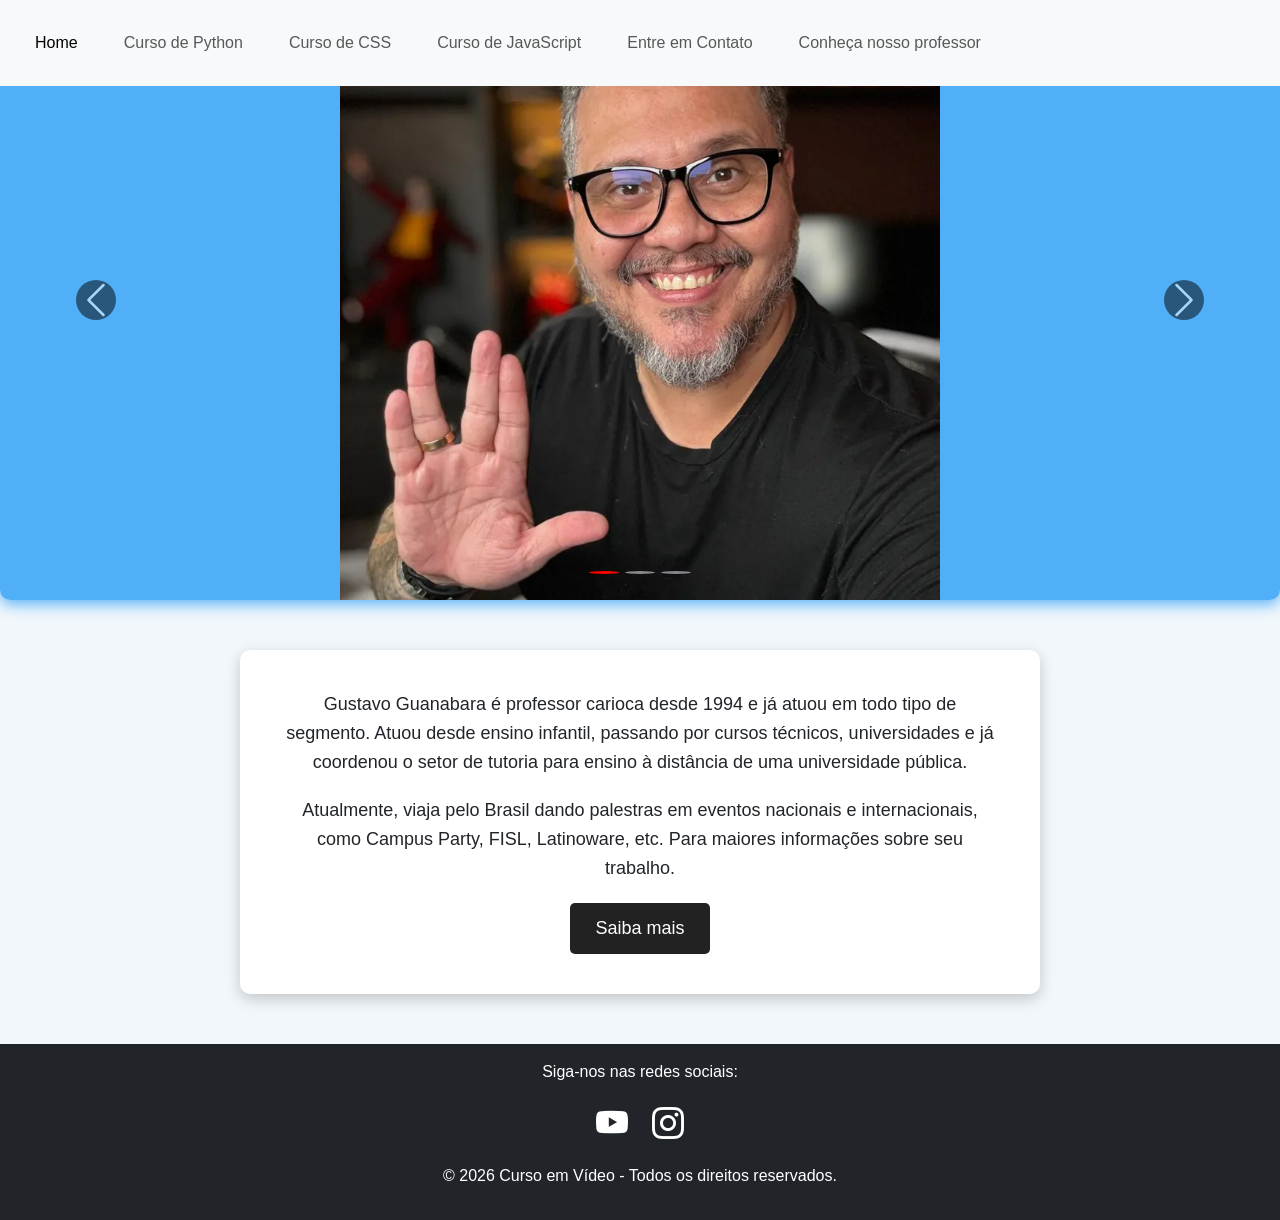
<file: bio.html>
<!DOCTYPE html>
<html lang="en">
<head>
    <meta charset="UTF-8">
    <meta name="viewport" content="width=device-width, initial-scale=1.0">
     <title>biografia</title>

     <link rel="stylesheet" href="https://cdn.jsdelivr.net/npm/bootstrap-icons@1.11.3/font/bootstrap-icons.min.css">
     
    <link href="https://cdn.jsdelivr.net/npm/bootstrap@5.3.8/dist/css/bootstrap.min.css" rel="stylesheet" integrity="sha384-sRIl4kxILFvY47J16cr9ZwB07vP4J8+LH7qKQnuqkuIAvNWLzeN8tE5YBujZqJLB" crossorigin="anonymous">

    <link rel="stylesheet" href="estilização.css">

  
</head>
<body>
<nav class="navbar navbar-expand-lg bg-body-tertiary fixed-top">
  <div class="container-fluid">
    <button class="navbar-toggler" type="button" data-bs-toggle="collapse" data-bs-target="#navbarNav" aria-controls="navbarNav" aria-expanded="false" aria-label="Toggle navigation">
      <span class="navbar-toggler-icon"></span>
    </button>
    <div class="collapse navbar-collapse" id="navbarNav">
      <ul class="navbar-nav">
        <li class="nav-item">
          <a class="nav-link active" aria-current="page" href="index.html">Home</a>
        </li>
        <li class="nav-item">
          <a class="nav-link" href="cursop.html">Curso de Python</a>
        </li>
        <li class="nav-item">
          <a class="nav-link" href="cursocss.html">Curso de CSS</a>
        </li>
        <li>
            <a class="nav-link" href="cursoJS.html">Curso de JavaScript</a>
            <li>
            <a class=" nav-link" href="contato.html">Entre em Contato</a>
            </li>
        </li>
        <li>
          <a class="nav-link" href="bio.html">Conheça nosso professor</a>
        </li>
      </ul>
    </div>
  </div>
</nav>
      
<main>


 <div id="carouselExampleIndicators" class="carousel slide">
  <div class="carousel-indicators">
    <button type="button" data-bs-target="#carouselExampleIndicators" data-bs-slide-to="0" class="active" aria-current="true" aria-label="Slide 1"></button>
    <button type="button" data-bs-target="#carouselExampleIndicators" data-bs-slide-to="1" aria-label="Slide 2"></button>
    <button type="button" data-bs-target="#carouselExampleIndicators" data-bs-slide-to="2" aria-label="Slide 3"></button>
  </div>
  <div class="carousel-inner">
    <div class="carousel-item active">
      <img src="imagem/foto1.webp" class="img-fluid" alt="foto do Gustavo Guanabara">
    </div>
    <div class="carousel-item">
      <img src="imagem/foto2.webp" class="img-fluid" alt="foto do Gustavo Guanabara">
    </div>
    <div class="carousel-item">
      <img src="imagem/foto3.webp" class="img-fluid"  alt="foto do Gustavo Guanabara">
    </div>
  </div>
  <button class="carousel-control-prev" type="button" data-bs-target="#carouselExampleIndicators" data-bs-slide="prev">
    <span class="carousel-control-prev-icon" aria-hidden="true"></span>
    <span class="visually-hidden">Previous</span>
  </button>
  <button class="carousel-control-next" type="button" data-bs-target="#carouselExampleIndicators" data-bs-slide="next">
    <span class="carousel-control-next-icon" aria-hidden="true"></span>
    <span class="visually-hidden">Next</span>
  </button>
</div>


<section class="curso">
<p>
    Gustavo Guanabara é professor carioca desde 1994 e já atuou em todo tipo de segmento.
Atuou desde ensino infantil, passando por cursos técnicos, universidades e já coordenou o setor de tutoria para ensino à distância de uma universidade pública.
</p>
<p>
   Atualmente, viaja pelo Brasil dando palestras em eventos nacionais e internacionais, como Campus Party, FISL, Latinoware, etc.

Para maiores informações sobre seu trabalho.
</p>
<a href="https://about.me/guanabara" class="botao">Saiba mais</a>

</main>

<footer class="bg-dark text-white text-center p-3 mt-auto">
    <p>Siga-nos nas redes sociais:</p>

    <ul class="list-unstyled d-flex justify-content-center gap-4">
        <li>
            <a href="https://www.youtube.com/cursoemvideo" target="_blank" class="text-white">
                <i class="bi bi-youtube" style="font-size: 2rem;"></i>
            </a>
        </li>
        <li>
            <a href="https://www.instagram.com/cursoemvideo/" target="_blank" class="text-white">
                <i class="bi bi-instagram" style="font-size: 2rem;"></i>
            </a>
        </li>
    </ul>

    <p>&copy; 2026 Curso em Vídeo - Todos os direitos reservados.</p>
</footer>

<script src="https://cdn.jsdelivr.net/npm/bootstrap@5.3.8/dist/js/bootstrap.bundle.min.js" 
integrity="sha384-FKyoEForCGlyvwx9Hj09JcYn3nv7wiPVlz7YYwJrWVcXK/BmnVDxM+D2scQbITxI" crossorigin="anonymous"></script>


</body>

</html>
</file>
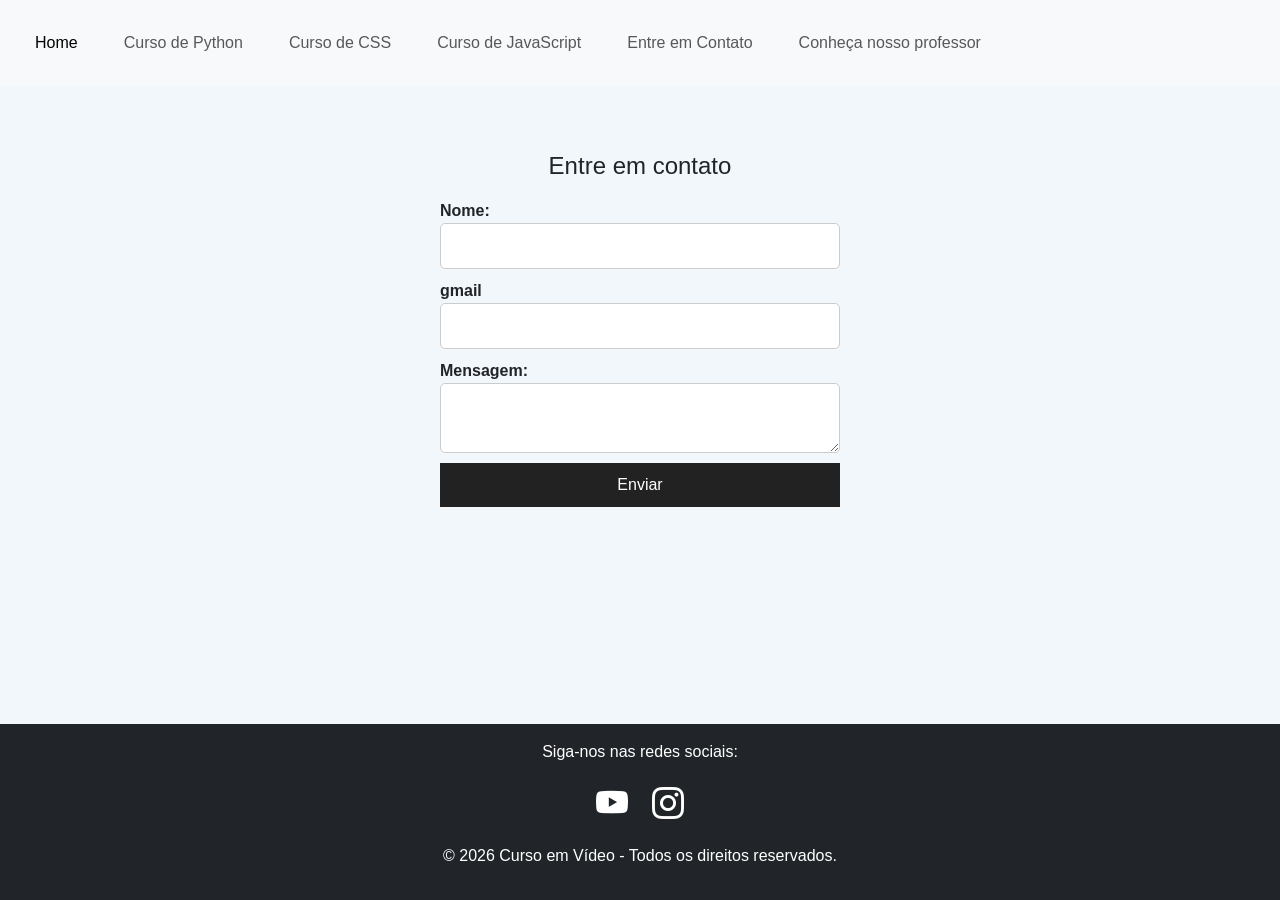
<file: contato.html>
<!DOCTYPE html>
<html lang="pt-br">
<head>
    <meta charset="UTF-8">
    <meta name="viewport" content="width=device-width, initial-scale=1.0">
    <title>Document</title>

     <link rel="stylesheet" href="https://cdn.jsdelivr.net/npm/bootstrap-icons@1.11.3/font/bootstrap-icons.min.css">

     <link href="https://cdn.jsdelivr.net/npm/bootstrap@5.3.8/dist/css/bootstrap.min.css" rel="stylesheet" integrity="sha384-sRIl4kxILFvY47J16cr9ZwB07vP4J8+LH7qKQnuqkuIAvNWLzeN8tE5YBujZqJLB" crossorigin="anonymous">

     <link rel="stylesheet" href="estilização.css">

</head>
<body>
<nav class="navbar navbar-expand-lg bg-body-tertiary fixed-top">
  <div class="container-fluid">
    <button class="navbar-toggler" type="button" data-bs-toggle="collapse" data-bs-target="#navbarNav" aria-controls="navbarNav" aria-expanded="false" aria-label="Toggle navigation">
      <span class="navbar-toggler-icon"></span>
    </button>
    <div class="collapse navbar-collapse" id="navbarNav">
      <ul class="navbar-nav">
        <li class="nav-item">
          <a class="nav-link active" aria-current="page" href="index.html">Home</a>
        </li>
        <li class="nav-item">
          <a class="nav-link" href="cursop.html">Curso de Python</a>
        </li>
        <li class="nav-item">
          <a class="nav-link" href="cursocss.html">Curso de CSS</a>
        </li>
        <li>
            <a class="nav-link" href="cursoJS.html">Curso de JavaScript</a>
            <li>
            <a class=" nav-link" href="contato.html">Entre em Contato</a>
            </li>
        </li>
        <li>
          <a class="nav-link" href="bio.html">Conheça nosso professor</a>
        </li>
      </ul>
    </div>
  </div>
</nav>
      
<br>
<br>
<br>

<main>

 <section id="contato.html">

        <h4>Entre em contato</h4>
        <form>

            <label for="nome">Nome:</label>
            <input type="text" id="nome" name="nome" required>

            <label for="gmail">gmail</label>
            <input form="gmail" id="gmail" name="gmail" required>

            <label for="mensagem">Mensagem:</label>
            <textarea form="mensagem" id="mensagem" name="mensagem" required></textarea>

            <button type="submit">Enviar</button>

        </form>


      </main>

</section>

<footer class="bg-dark text-white text-center p-3 mt-auto">
    <p>Siga-nos nas redes sociais:</p>

    <ul class="list-unstyled d-flex justify-content-center gap-4">
        <li>
            <a href="https://www.youtube.com/cursoemvideo" target="_blank" class="text-white">
                <i class="bi bi-youtube" style="font-size: 2rem;"></i>
            </a>
        </li>
        <li>
            <a href="https://www.instagram.com/cursoemvideo/" target="_blank" class="text-white">
                <i class="bi bi-instagram" style="font-size: 2rem;"></i>
            </a>
        </li>
    </ul>

    <p>&copy; 2026 Curso em Vídeo - Todos os direitos reservados.</p>
</footer>
<script src="https://cdn.jsdelivr.net/npm/bootstrap@5.3.8/dist/js/bootstrap.bundle.min.js" integrity="sha384-FKyoEForCGlyvwx9Hj09JcYn3nv7wiPVlz7YYwJrWVcXK/BmnVDxM+D2scQbITxI" crossorigin="anonymous"></script>

</body>
</html>
</file>
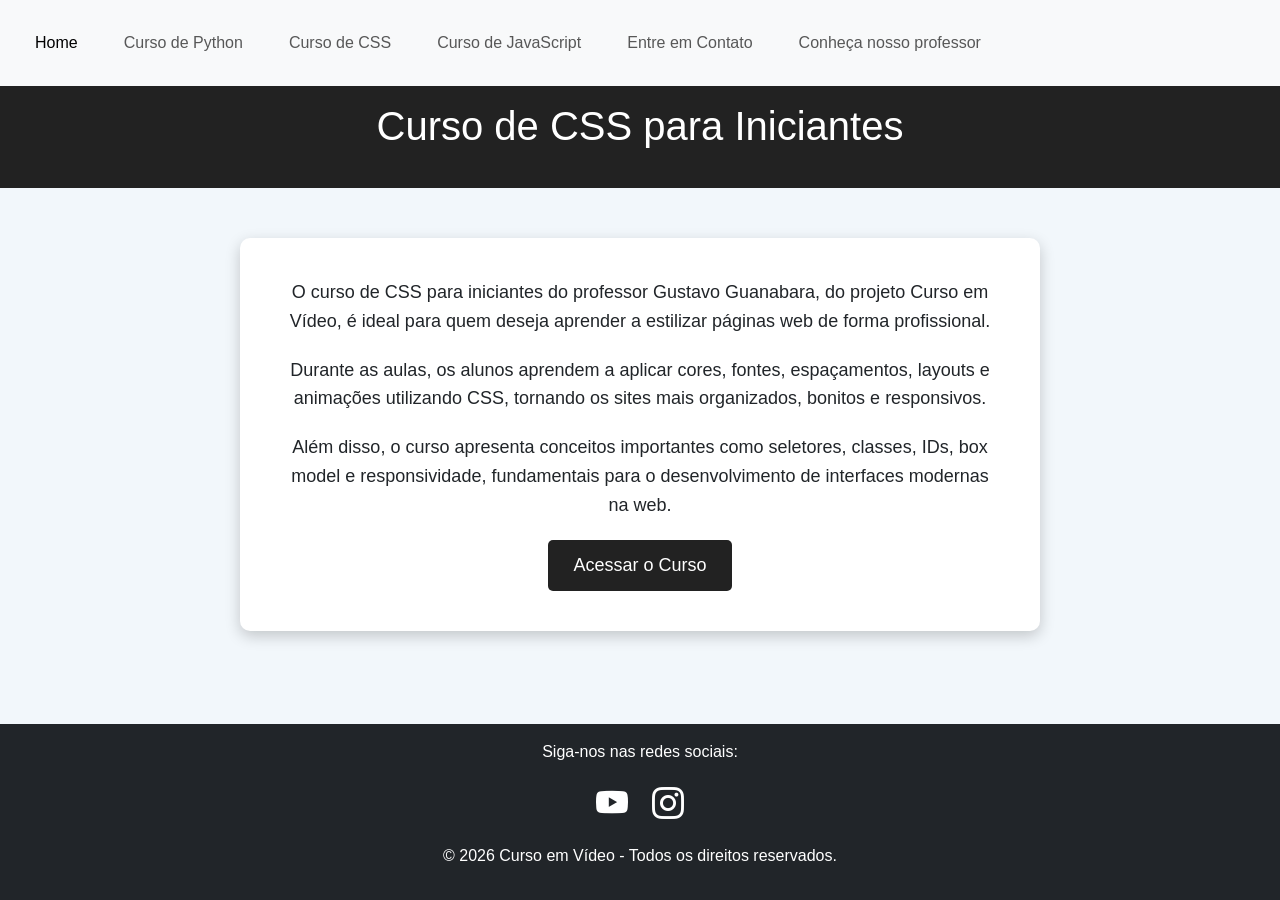
<file: cursocss.html>
<!DOCTYPE html>
<html lang="pt-br">
<head>
<meta charset="UTF-8">
<meta name="viewport" content="width=device-width, initial-scale=1.0">
<title>Curso de CSS</title>

 <link rel="stylesheet" href="https://cdn.jsdelivr.net/npm/bootstrap-icons@1.11.3/font/bootstrap-icons.min.css">

<link href="https://cdn.jsdelivr.net/npm/bootstrap@5.3.8/dist/css/bootstrap.min.css" rel="stylesheet" integrity="sha384-sRIl4kxILFvY47J16cr9ZwB07vP4J8+LH7qKQnuqkuIAvNWLzeN8tE5YBujZqJLB" crossorigin="anonymous">

<link rel="stylesheet" href="estilização.css">
</head>

<body>
<nav class="navbar navbar-expand-lg bg-body-tertiary fixed-top">
  <div class="container-fluid">
    <button class="navbar-toggler" type="button" data-bs-toggle="collapse" data-bs-target="#navbarNav" aria-controls="navbarNav" aria-expanded="false" aria-label="Toggle navigation">
      <span class="navbar-toggler-icon"></span>
    </button>
    <div class="collapse navbar-collapse" id="navbarNav">
      <ul class="navbar-nav">
        <li class="nav-item">
          <a class="nav-link active" aria-current="page" href="index.html">Home</a>
        </li>
        <li class="nav-item">
          <a class="nav-link" href="cursop.html">Curso de Python</a>
        </li>
        <li class="nav-item">
          <a class="nav-link" href="cursocss.html">Curso de CSS</a>
        </li>
        <li>
            <a class="nav-link" href="cursoJS.html">Curso de JavaScript</a>
            <li>
            <a class=" nav-link" href="contato.html">Entre em Contato</a>
            </li>
        </li>
        <li>
          <a class="nav-link" href="bio.html">Conheça nosso professor</a>
        </li>
      </ul>
    </div>
  </div>
</nav>
      
<br>
<br>
<br>

<main>

<header>
<h1>Curso de CSS para Iniciantes</h1>
</header>

<section class="curso">

<p>
O curso de CSS para iniciantes do professor Gustavo Guanabara, do projeto Curso em Vídeo, é ideal para quem deseja aprender a estilizar páginas web de forma profissional.
</p>

<p>
Durante as aulas, os alunos aprendem a aplicar cores, fontes, espaçamentos, layouts e animações utilizando CSS, tornando os sites mais organizados, bonitos e responsivos.
</p>

<p>
Além disso, o curso apresenta conceitos importantes como seletores, classes, IDs, box model e responsividade, fundamentais para o desenvolvimento de interfaces modernas na web.
</p>

<a href="https://www.cursoemvideo.com/" class="botao">Acessar o Curso</a>
</section>

</main>



<footer class="bg-dark text-white text-center p-3 mt-auto">
    <p>Siga-nos nas redes sociais:</p>

    <ul class="list-unstyled d-flex justify-content-center gap-4">
        <li>
            <a href="https://www.youtube.com/cursoemvideo" target="_blank" class="text-white">
                <i class="bi bi-youtube" style="font-size: 2rem;"></i>
            </a>
        </li>
        <li>
            <a href="https://www.instagram.com/cursoemvideo/" target="_blank" class="text-white">
                <i class="bi bi-instagram" style="font-size: 2rem;"></i>
            </a>
        </li>
    </ul>

    <p>&copy; 2026 Curso em Vídeo - Todos os direitos reservados.</p>
</footer>

<script src="https://cdn.jsdelivr.net/npm/bootstrap@5.3.8/dist/js/bootstrap.bundle.min.js" integrity="sha384-FKyoEForCGlyvwx9Hj09JcYn3nv7wiPVlz7YYwJrWVcXK/BmnVDxM+D2scQbITxI" crossorigin="anonymous"></script>

</body>
</html>
</file>
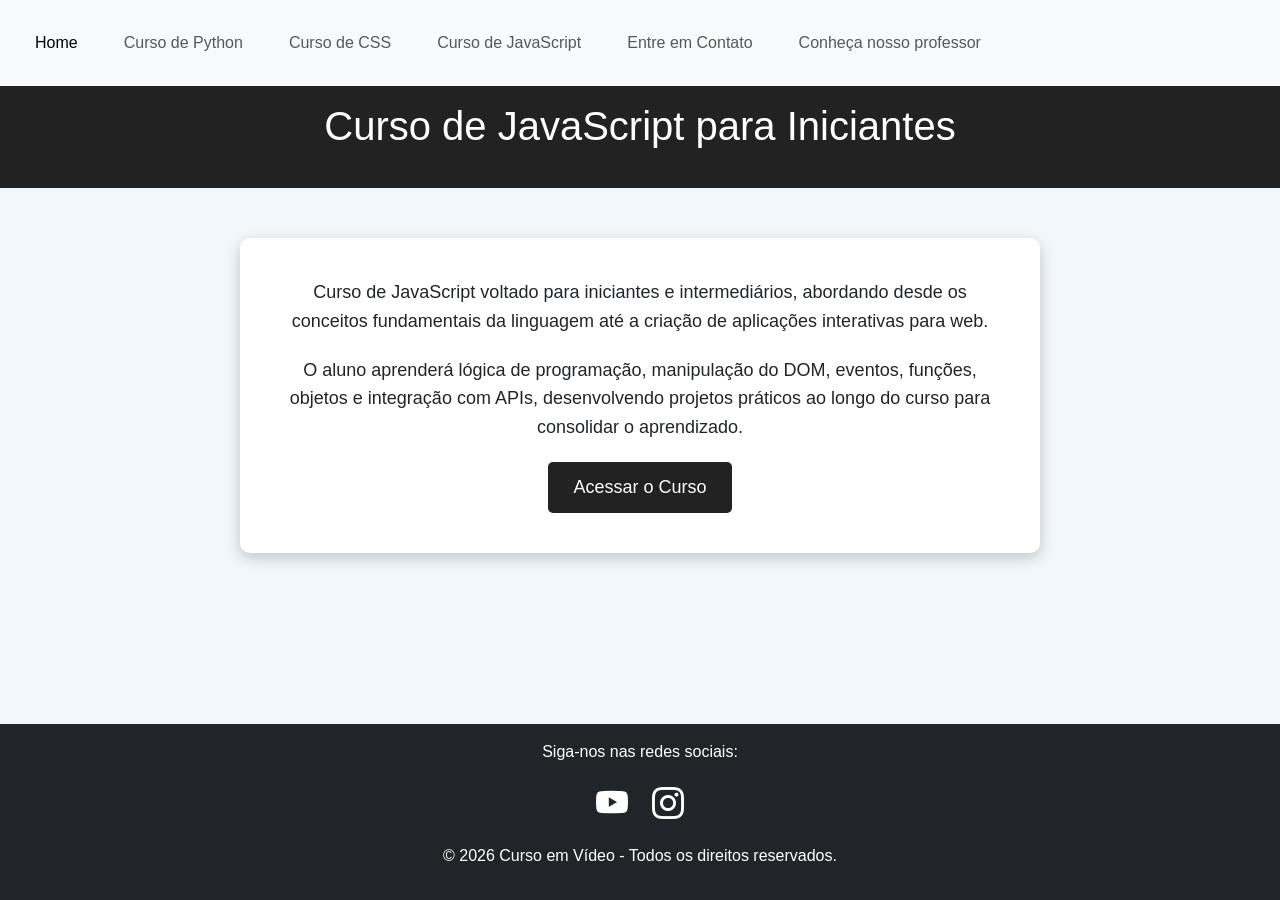
<file: cursoJS.html>
<!DOCTYPE html>
<html lang="pt-br">
<head>
    <meta charset="UTF-8">
    <meta name="viewport" content="width=device-width, initial-scale=1.0">
    <title>cursoJS</title> 

     <link rel="stylesheet" href="https://cdn.jsdelivr.net/npm/bootstrap-icons@1.11.3/font/bootstrap-icons.min.css">
   
    <link href="https://cdn.jsdelivr.net/npm/bootstrap@5.3.8/dist/css/bootstrap.min.css" rel="stylesheet" integrity="sha384-sRIl4kxILFvY47J16cr9ZwB07vP4J8+LH7qKQnuqkuIAvNWLzeN8tE5YBujZqJLB" crossorigin="anonymous">

    <link rel="stylesheet" href="estilização.css">
</head>

<nav class="navbar navbar-expand-lg bg-body-tertiary fixed-top">
  <div class="container-fluid">
    <button class="navbar-toggler" type="button" data-bs-toggle="collapse" data-bs-target="#navbarNav" aria-controls="navbarNav" aria-expanded="false" aria-label="Toggle navigation">
      <span class="navbar-toggler-icon"></span>
    </button>
    <div class="collapse navbar-collapse" id="navbarNav">
      <ul class="navbar-nav">
        <li class="nav-item">
          <a class="nav-link active" aria-current="page" href="index.html">Home</a>
        </li>
        <li class="nav-item">
          <a class="nav-link" href="cursop.html">Curso de Python</a>
        </li>
        <li class="nav-item">
          <a class="nav-link" href="cursocss.html">Curso de CSS</a>
        </li>
        <li>
            <a class="nav-link" href="cursoJS.html">Curso de JavaScript</a>
            <li>
            <a class=" nav-link" href="contato.html">Entre em Contato</a>
            </li>
        </li>
        <li>
          <a class="nav-link" href="bio.html">Conheça nosso professor</a>
        </li>
      </ul>
    </div>
  </div>
</nav>
      
<br>
<br>
<br>

<main>

<header>
<h1>Curso de JavaScript para Iniciantes</h1>
</header>

<section class="curso">
<p>
    Curso de JavaScript voltado para iniciantes e intermediários, abordando desde os conceitos fundamentais da linguagem até a criação de aplicações interativas para web. 
</p>
<p>
    O aluno aprenderá lógica de programação, manipulação do DOM, eventos, funções, objetos e integração com APIs, desenvolvendo projetos práticos ao longo do curso para consolidar o aprendizado.
</p>
<a href="https://www.cursoemvideo.com/" class="botao">Acessar o Curso</a>

</section>

</main>

<footer class="bg-dark text-white text-center p-3 mt-auto">
    <p>Siga-nos nas redes sociais:</p>

    <ul class="list-unstyled d-flex justify-content-center gap-4">
        <li>
            <a href="https://www.youtube.com/cursoemvideo" target="_blank" class="text-white">
                <i class="bi bi-youtube" style="font-size: 2rem;"></i>
            </a>
        </li>
        <li>
            <a href="https://www.instagram.com/cursoemvideo/" target="_blank" class="text-white">
                <i class="bi bi-instagram" style="font-size: 2rem;"></i>
            </a>
        </li>
    </ul>

    <p>&copy; 2026 Curso em Vídeo - Todos os direitos reservados.</p>
</footer>

<script src="https://cdn.jsdelivr.net/npm/bootstrap@5.3.8/dist/js/bootstrap.bundle.min.js" integrity="sha384-FKyoEForCGlyvwx9Hj09JcYn3nv7wiPVlz7YYwJrWVcXK/BmnVDxM+D2scQbITxI" crossorigin="anonymous"></script>

</body>
</html>
</file>
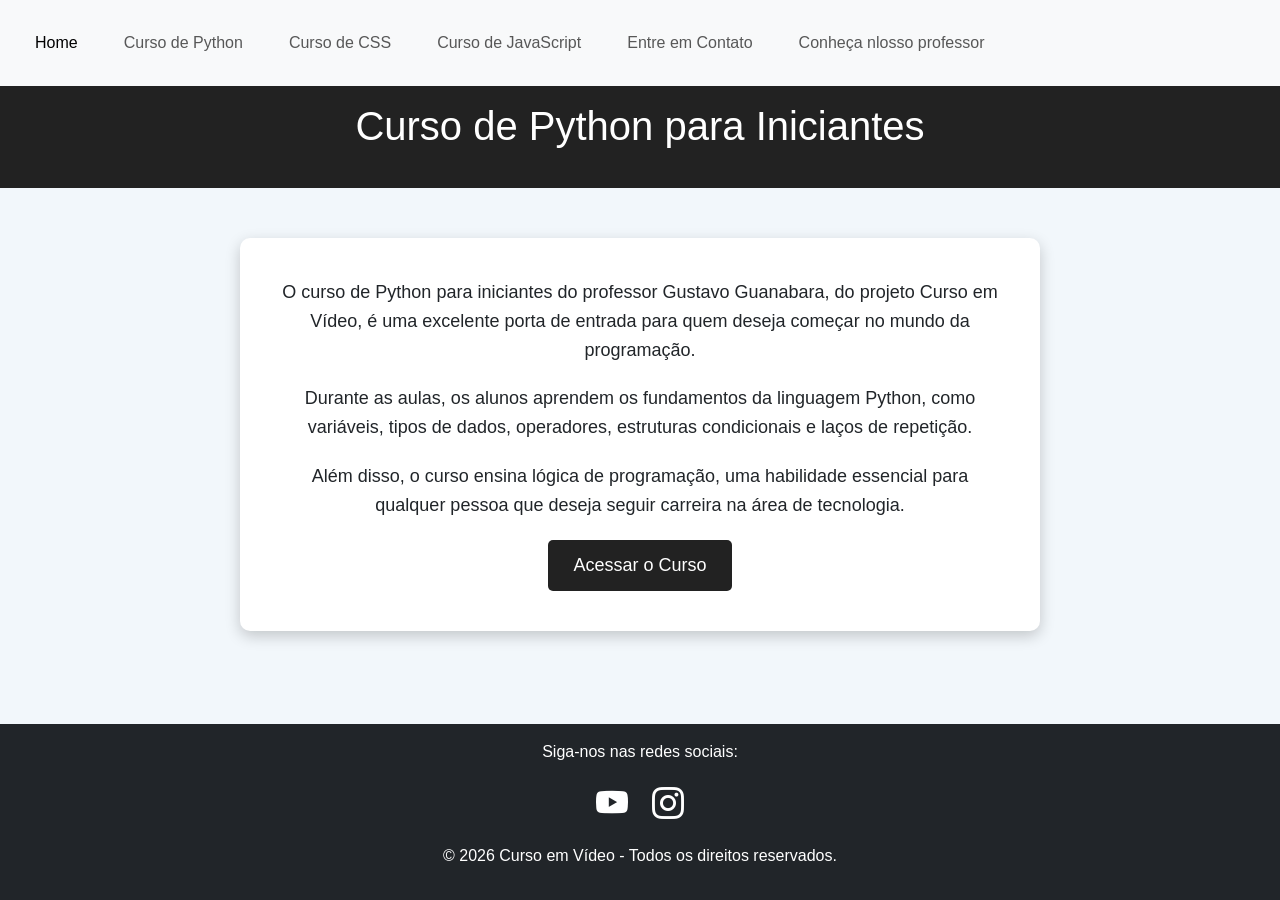
<file: cursop.html>
<!DOCTYPE html>
<html lang="pt-br">
<head>
<meta charset="UTF-8">
<meta name="viewport" content="width=device-width, initial-scale=1.0">
<title>Curso de Python</title>

 <link rel="stylesheet" href="https://cdn.jsdelivr.net/npm/bootstrap-icons@1.11.3/font/bootstrap-icons.min.css">

<link href="https://cdn.jsdelivr.net/npm/bootstrap@5.3.8/dist/css/bootstrap.min.css" rel="stylesheet" integrity="sha384-sRIl4kxILFvY47J16cr9ZwB07vP4J8+LH7qKQnuqkuIAvNWLzeN8tE5YBujZqJLB" crossorigin="anonymous">

<link rel="stylesheet" href="estilização.css">

</head>

<body>
<nav class="navbar navbar-expand-lg bg-body-tertiary fixed-top">
  <div class="container-fluid">
    <button class="navbar-toggler" type="button" data-bs-toggle="collapse" data-bs-target="#navbarNav" aria-controls="navbarNav" aria-expanded="false" aria-label="Toggle navigation">
      <span class="navbar-toggler-icon"></span>
    </button>
    <div class="collapse navbar-collapse" id="navbarNav">
      <ul class="navbar-nav">
        <li class="nav-item">
          <a class="nav-link active" aria-current="page" href="index.html">Home</a>
        </li>
        <li class="nav-item">
          <a class="nav-link" href="cursop.html">Curso de Python</a>
        </li>
        <li class="nav-item">
          <a class="nav-link" href="cursocss.html">Curso de CSS</a>
        </li>
        <li>
            <a class="nav-link" href="cursoJS.html">Curso de JavaScript</a>
            <li>
            <a class=" nav-link" href="contato.html">Entre em Contato</a>
            </li>
        </li>
        <li>
          <a class="nav-link" href="bio.html">Conheça nlosso professor </a>
        </li>
      </ul>
    </div>
  </div>
</nav>
      

<br>
<br>
<br>

<main>

<header>
<h1>Curso de Python para Iniciantes</h1>
</header>

<section class="curso">

<p>
O curso de Python para iniciantes do professor Gustavo Guanabara, do projeto Curso em Vídeo, é uma excelente porta de entrada para quem deseja começar no mundo da programação.
</p>

<p>
Durante as aulas, os alunos aprendem os fundamentos da linguagem Python, como variáveis, tipos de dados, operadores, estruturas condicionais e laços de repetição.
</p>

<p>
Além disso, o curso ensina lógica de programação, uma habilidade essencial para qualquer pessoa que deseja seguir carreira na área de tecnologia.
</p>

<a href="https://www.cursoemvideo.com/" class="botao">Acessar o Curso</a>

</main>

<footer class="bg-dark text-white text-center p-3 mt-auto">
    <p>Siga-nos nas redes sociais:</p>

    <ul class="list-unstyled d-flex justify-content-center gap-4">
        <li>
            <a href="https://www.youtube.com/cursoemvideo" target="_blank" class="text-white">
                <i class="bi bi-youtube" style="font-size: 2rem;"></i>
            </a>
        </li>
        <li>
            <a href="https://www.instagram.com/cursoemvideo/" target="_blank" class="text-white">
                <i class="bi bi-instagram" style="font-size: 2rem;"></i>
            </a>
        </li>
    </ul>

    <p>&copy; 2026 Curso em Vídeo - Todos os direitos reservados.</p>
</footer>

<script src="https://cdn.jsdelivr.net/npm/bootstrap@5.3.8/dist/js/bootstrap.bundle.min.js" integrity="sha384-FKyoEForCGlyvwx9Hj09JcYn3nv7wiPVlz7YYwJrWVcXK/BmnVDxM+D2scQbITxI" crossorigin="anonymous"></script>

</body>
</html>
</file>
<file: estilização.css>
*{
    margin: 0;
    padding: 0;
    box-sizing: border-box;
    font-family: Arial, sans-serif;
}


body{
    background: #f2f7fb;
}


nav{
    background: #222;
    padding: 15px;
    position: fixed;
    width: 100%;
    top: 0;
    left: 0;
    text-align: center;
}

nav ul{
    list-style: none;
    display: flex;
    justify-content: center;
}

nav ul li{
    margin: 15px;
}

nav ul li a{
    color: white;
    text-decoration: none;
    font-size: 18px;
    transition: 0.3s;
}

nav ul li a:hover{
    color: goldenrod;
}


header{
    background: #222;
    color: white;
    text-align: center;
    padding: 30px;
}

header h1{
    font-size: 40px;
}


#home{
    color: black;
    text-align: center;
    display: flex;
    flex-direction: column;
    justify-content: center;
    align-items: center;
    padding-top: 120px;
}

#home h1{
    font-size: 40px;
}

#home p{
    font-size: 20px;
    font-family: Cambria, Cochin, Georgia, Times, 'Times New Roman', serif;
}


section{
    padding: 80px 20px;
    text-align: center;
}


.curso{
    background: white;
    max-width: 800px;
    margin: 50px auto;
    padding: 40px;
    border-radius: 10px;
    box-shadow: blue
}

.curso p{
    font-size: 18px;
    margin-bottom: 20px;
    line-height: 1.6;
}


form{
    display: flex;
    flex-direction: column;
    max-width: 400px;
    margin: auto;
}

form label{
    text-align: left;
    margin-top: 10px;
    font-weight: bold;
}

form input,
form textarea{
    padding: 10px;
    border: 1px solid #ccc;
    border-radius: 5px;
}

form button{
    background: #222;
    color: white;
    padding: 10px;
    cursor: pointer;
    border: none;
    margin-top: 10px;
}

form button:hover{
    background: goldenrod;
}

.botao{
    display: inline-block;
    background: #222;
    color: white;
    padding: 12px 25px;
    text-decoration: none;
    border-radius: 5px;
    font-size: 18px;
    transition: 0.3s;
}

.botao:hover{
    background: goldenrod;
}

footer{
    text-align: center;
    background: #222;
    color: white;
    padding: 20px;
    margin-top: 50px;
}

body{
    background: #f2f7fb;
    font-family: Arial, sans-serif;
}

header{
    background: #222;
    color: white;
    text-align: center;
    padding: 30px;
}

header h1{
    font-size: 40px;
}

.curso{
    background: white;
    max-width: 800px;
    margin: 50px auto;
    padding: 40px;
    border-radius: 10px;
    box-shadow: 0px 5px 15px rgba(0,0,0,0.2);
}

.curso p{
    font-size: 18px;
    margin-bottom: 20px;
    line-height: 1.6;
}

.botao{
    display: inline-block;
    background: #222;
    color: white;
    padding: 12px 25px;
    text-decoration: none;
    border-radius: 5px;
    font-size: 18px;
    transition: 0.3s;
}

.botao:hover{
    background: goldenrod;
}

footer{
    text-align: center;
    background: #222;
    color: white;
    padding: 20px;
    margin-top: 50px;
}
table {
    border-collapse: collapse;
    width: 100%;
}

th , td {
    border: 1px solid #ccc;
    padding: 12px;
    text-align: center;
}

body {
     margin: 0;
     min-height: 100vh;
     background-size: contain;
     background-position: center;
     background-repeat: no-repeat;
     flex-direction: column;
     display: flex;
}

html, body {
    height: 100%;
    margin: 0;
}

main {
    flex: 1;
}

.carousel-item img {
    height: 600px;
    width: 100%;
    object-fit: contain;
    object-position: center;
    display: block;
    background-color: #51AFF7;
}

.carousel-control-prev-icon, 
.carousel-control-next-icon {
    background-color: black;
    border-radius: 50%;
    padding: 20px;
}

.carousel-indicators button {
    background-color: gray;
    width: 12px;
    height: 12px;
     border-radius:50% ;
}

.carousel-indicators .active {
    background-color: red;
}

#carouselExampleIndicators {
    border-radius: 10px;
    overflow: hidden;
    box-shadow: 0 4px 15px #51AFF7;
}

@media (max-width: 600px) {
    .carousel-item img {
        height: 220px;
    }
}
</file>
